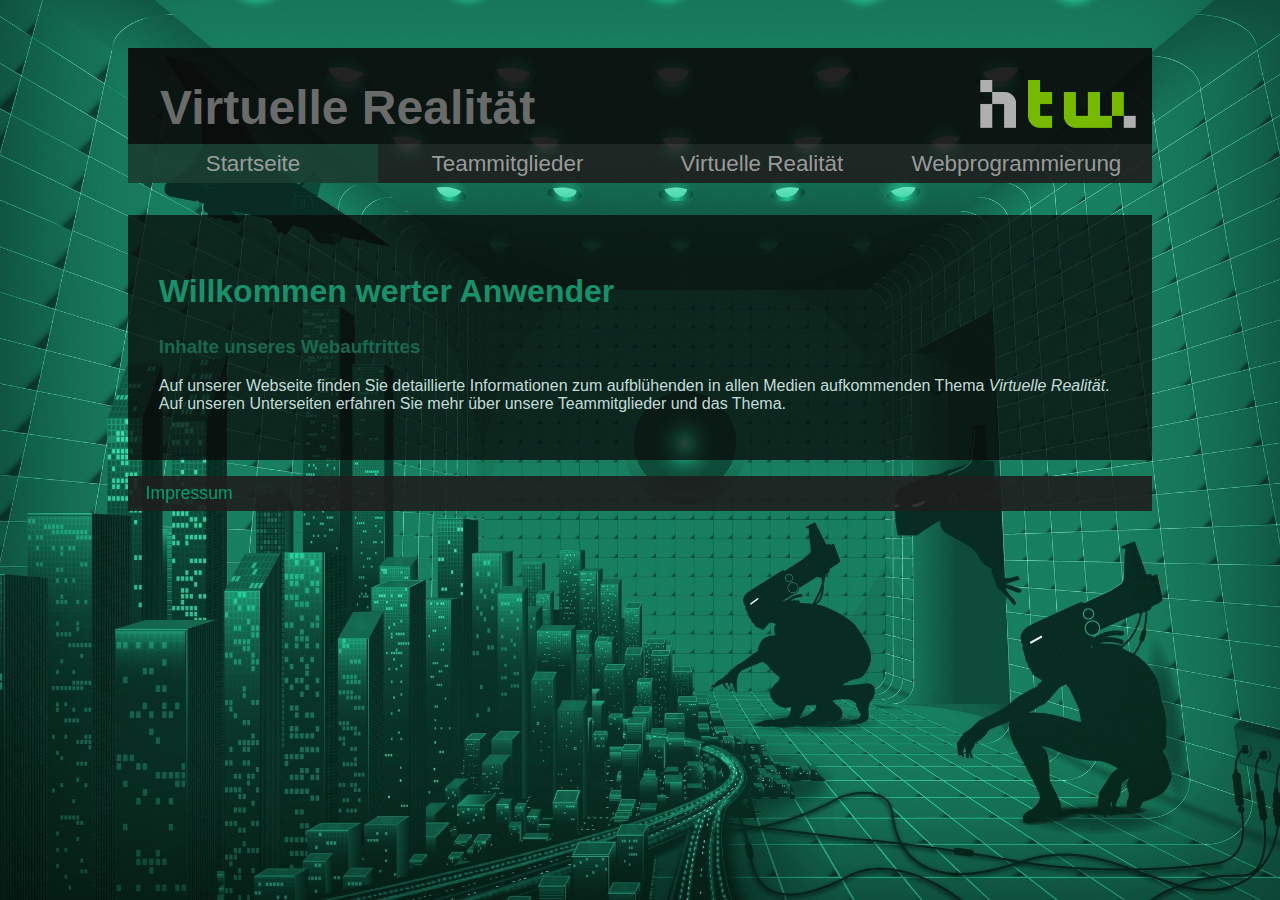
<file: index.html>
<!DOCTYPE html>
<html>
    <head>
        <!-- Diese Elemente sind Pflicht -->
        <meta charset="utf-8">
		<meta name="author" content="Nils Gawlik | Franz Wegner | Roman Krajewski | Leonid Barsht ">
		<meta name="description" content="Matrikelnummern: s0553449 | s0553756 | s0553506 | s0553363">
        <meta name="viewport" content="width=device-width, initial-scale=1.0, user-scalable=yes" >
		<link rel="stylesheet" href="stylesheets/normalize.css">
        <link rel="stylesheet" href="stylesheets/stylesheet.css">
        
        <title>
        Virtuelle Realität - Startseite
        </title>
        <link rel="shortcut icon" type="image/x-icon" href="images/favicon.ico ">
    </head>
    
    <body id="menue">
        
        <header>
            <div class="menuButtons">
					<a href="#menue" class="showNav"> <img src="images/naviconclose.png"                                alt="Navigation offen" title="Navigation offen"></a>
					<a href="#noMenue" class="hideNav"><img src="images/naviconopen.png"                             alt="Navigation geschlossen" title="Navigation offen">                                          </a>
            </div>
            <h1><a href="index.html">Virtuelle Realität</a></h1>
            
            <img src="images/htw_logo.png" alt="Logo der HTW" title="Logo der HTW" id="logo">
        </header>

        <nav>
            <ul> <!-- unordered List -->
                <li> <a href= "index.html" id="visiting"> Startseite </a> </li>
                <li> <a href= "personen.html"> Teammitglieder </a> </li> 
                <li> <a href= "virtuellerealitaet.html"> Virtuelle Realität </a> </li>
                <li> <a href= "wbplinks.html"> Webprogrammierung </a> </li>

            </ul>
            
        </nav>
       
        
        <section>
            <h2>Willkommen werter Anwender</h2>
            <h3> Inhalte unseres Webauftrittes</h3>
            <p> Auf unserer Webseite finden Sie detaillierte Informationen zum aufblühenden in allen Medien aufkommenden Thema <em>Virtuelle Realität</em>. Auf unseren Unterseiten erfahren Sie mehr über unsere Teammitglieder und das Thema. </p>
            <!-- statt section ist article möglich. -->
        </section>
        <footer>
            <a href="impressum.html"> Impressum</a>
        </footer>
        
    </body>


</html>
</file>
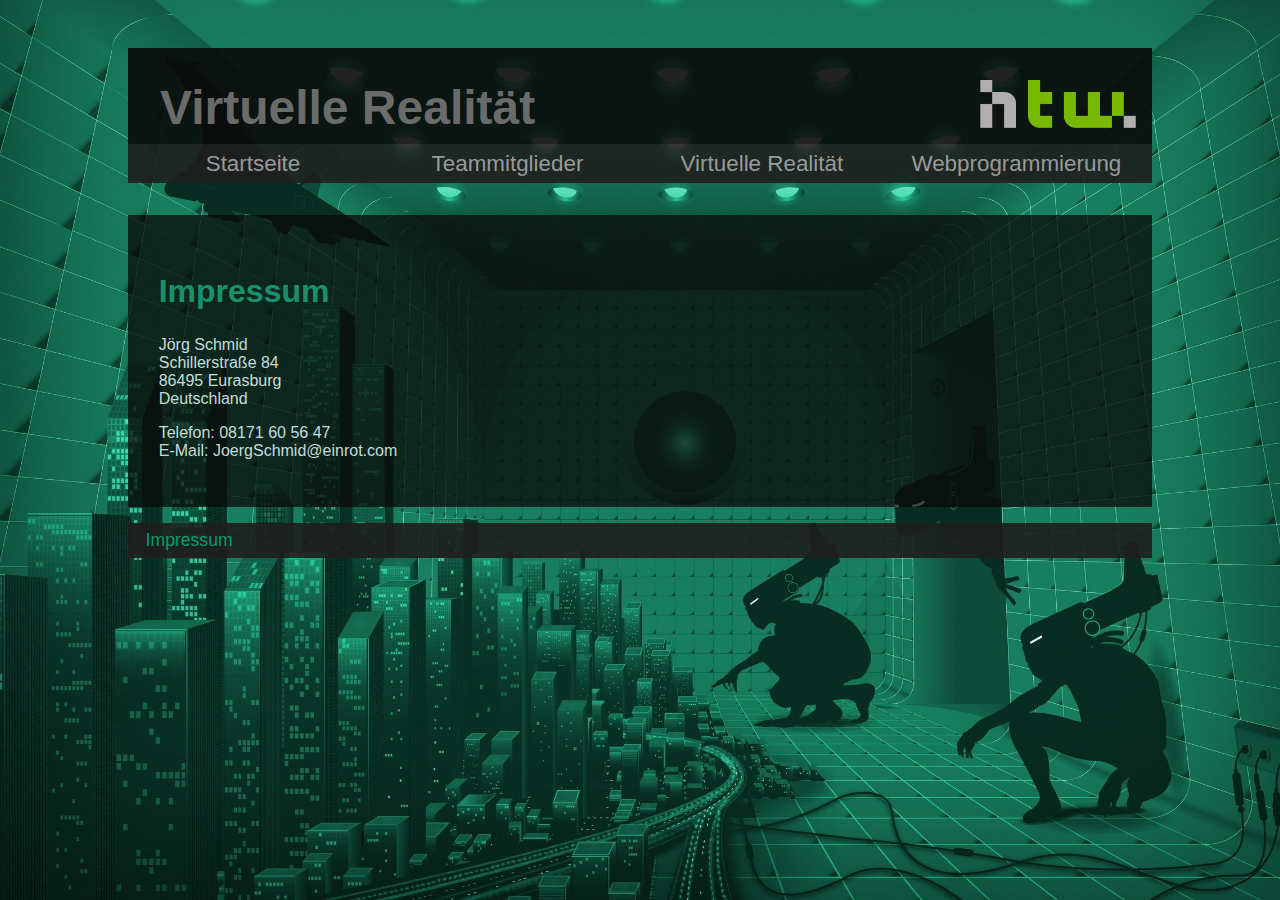
<file: impressum.html>
<!DOCTYPE html>
<html>
    <head>
        <!-- Diese Elemente sind Pflicht -->
        <meta charset="utf-8">
		<meta name="author" content="Nils Gawlik | Franz Wegner | Roman Krajewski | Leonid Barsht ">
		<meta name="description" content="Matrikelnummern: 1. s0553449 | s0553756 | s0553506 | s0553363">
        <meta name="viewport" content="width=device-width, initial-scale=1.0, user-scalable=yes" >
        <title>
        Virtuelle Realität - Impressum
        </title>
        <link rel="shortcut icon" type="image/x-icon" href="images/favicon.ico ">
		<link rel="stylesheet" href="stylesheets/normalize.css">
        <link rel="stylesheet" href="stylesheets/stylesheet.css">
		
    </head>
    
    <body id="menue">
        
        <header>
            <div class="menuButtons">
					<a href="#menue" class="showNav"> <img src="images/naviconclose.png"                                alt="Navigation offen" title="Navigation offen"></a>
					<a href="#noMenue" class="hideNav"><img src="images/naviconopen.png"                             alt="Navigation geschlossen" title="Navigation offen">                                          </a>
            </div>
            <h1><a href="index.html">Virtuelle Realität</a></h1>
            <img src="images/htw_logo.png" alt="Logo der HTW" title="Logo der HTW" id="logo">
        </header>
        
        <nav>
            <ul> <!-- unordered List -->
                 <li> <a href= "index.html"> Startseite </a> </li> 
                <li> <a href= "personen.html"> Teammitglieder </a> </li> 
                <li> <a href= "virtuellerealitaet.html"> Virtuelle Realität </a> </li>
                <li> <a href= "wbplinks.html"> Webprogrammierung </a> </li>

            </ul>
            
        </nav>
        
        <section>
            <h2> Impressum </h2>
            <p>Jörg Schmid<br>
               Schillerstraße 84<br>
               86495 Eurasburg<br>
               Deutschland</p>

            <p>Telefon: 08171 60 56 47<br>
                E-Mail: JoergSchmid@einrot.com</p>

            <!-- statt section ist article möglich. -->
        </section>
    <!-- Kommentar -->
        <footer>
            <a href="impressum.html"> Impressum</a>
        </footer>
        
    </body>


</html>
</file>
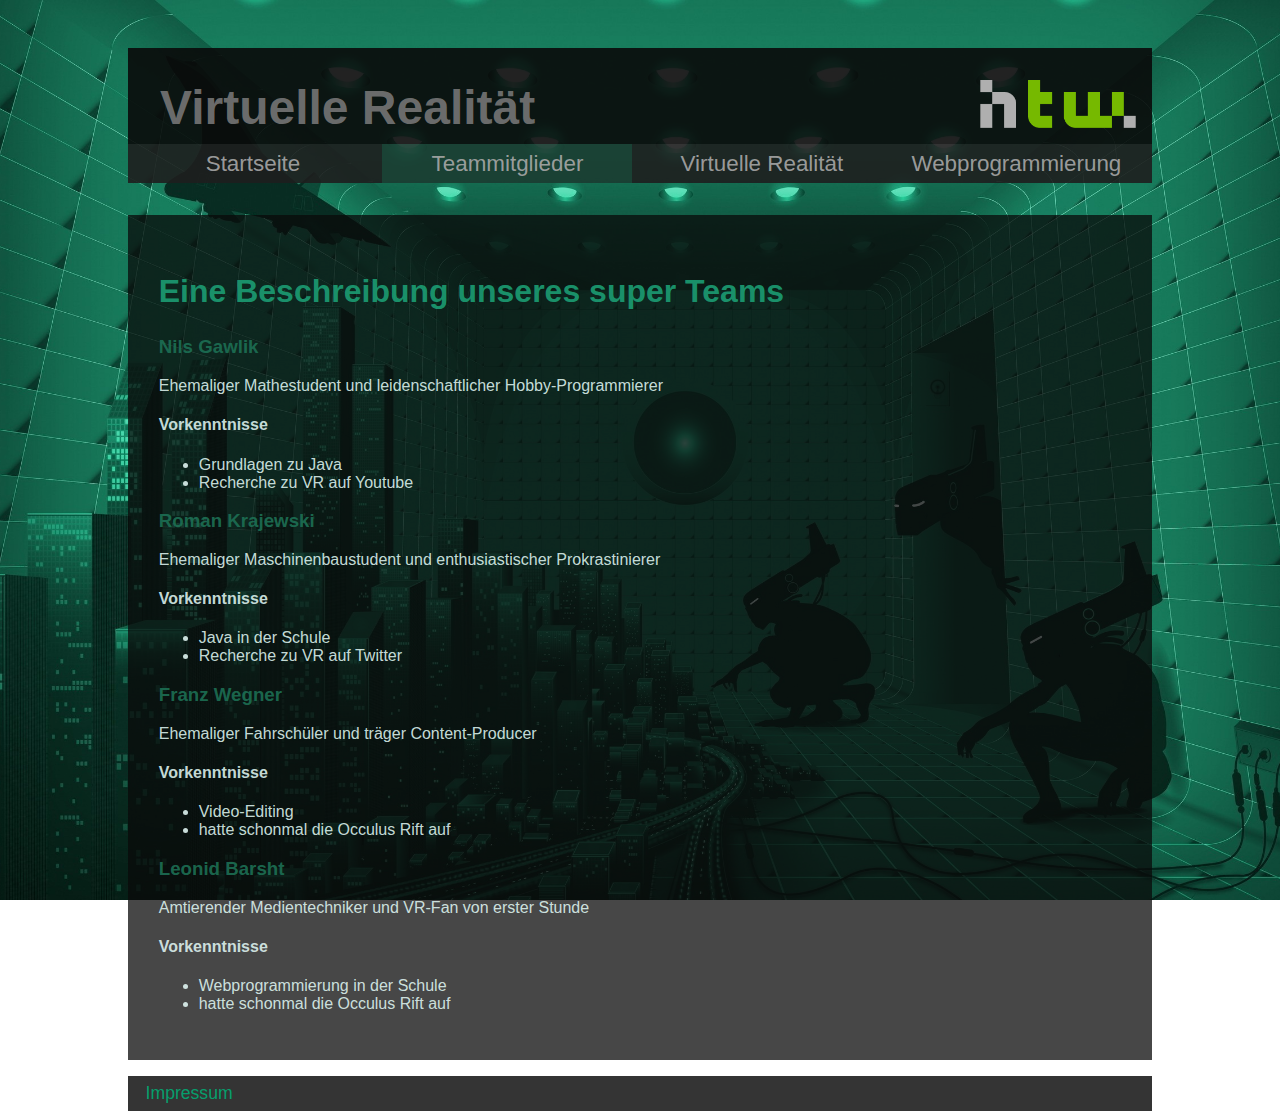
<file: personen.html>
<!DOCTYPE html>
<html>
    <head>
        <!-- Diese Elemente sind Pflicht -->
        <meta charset="utf-8">
		<meta name="author" content="Nils Gawlik | Franz Wegner | Roman Krajewski | Leonid Barsht ">
		<meta name="description" content="Matrikelnummern: s0553449 | s0553756 | s0553506 | s0553363">
        <meta name="viewport" content="width=device-width, initial-scale=1.0, user-scalable=yes" >
		<link rel="stylesheet" href="stylesheets/normalize.css">
        <link rel="stylesheet" href="stylesheets/stylesheet.css">
        <title>
        Virtuelle Realität - Teammitglieder
        </title>
        <link rel="shortcut icon" type="image/x-icon" href="images/favicon.ico ">
    </head>
    
    <body id="menue">
        
        <header>
            <div class="menuButtons">
					<a href="#menue" class="showNav"> <img src="images/naviconclose.png"                                alt="Navigation offen" title="Navigation offen"></a>
					<a href="#noMenue" class="hideNav"><img src="images/naviconopen.png"                             alt="Navigation geschlossen" title="Navigation offen">                                          </a>
            </div>
            <h1><a href="index.html">Virtuelle Realität</a></h1>
            <img src="images/htw_logo.png" alt="Logo der HTW" title="Logo der HTW" id="logo">
        </header>
        <nav>
            <ul> <!-- unordered List -->
                 <li> <a href= "index.html"> Startseite </a> </li> 
                <li> <a href= "personen.html" id="visiting"> Teammitglieder </a> </li> 
                <li> <a href= "virtuellerealitaet.html"> Virtuelle Realität </a> </li>
                <li> <a href= "wbplinks.html"> Webprogrammierung </a> </li>

            </ul>
        </nav>
            <section>
            <h2>Eine Beschreibung unseres super Teams</h2>
            <h3> Nils Gawlik</h3>
            <p>Ehemaliger Mathestudent und leidenschaftlicher Hobby-Programmierer</p>
            <h4>Vorkenntnisse</h4>
                <ul>
                    <li>Grundlagen zu Java</li>
                    <li>Recherche zu VR auf Youtube</li>
                </ul>
            
             <h3>Roman Krajewski</h3>
            <p>Ehemaliger Maschinenbaustudent und enthusiastischer Prokrastinierer</p>
            <h4>Vorkenntnisse</h4>
                <ul>
                    <li>Java in der Schule</li>
                    <li>Recherche zu VR auf Twitter</li>
                </ul>
            
            <h3>Franz Wegner</h3>
            <p>Ehemaliger Fahrschüler und träger Content-Producer</p>
            <h4>Vorkenntnisse</h4>
                <ul>
                    <li>Video-Editing</li>
                    <li>hatte schonmal die Occulus Rift auf</li>
                </ul>
            <h3>Leonid Barsht</h3>
            <p>Amtierender Medientechniker und VR-Fan von erster Stunde</p>
            <h4>Vorkenntnisse</h4>
                <ul>
                    <li>Webprogrammierung in der Schule</li>
                    <li>hatte schonmal die Occulus Rift auf</li>
                </ul>
        </section>
    <!-- Kommentar -->
        <footer>
            <a href="impressum.html"> Impressum</a>
        </footer>
        
    </body>


</html>
</file>
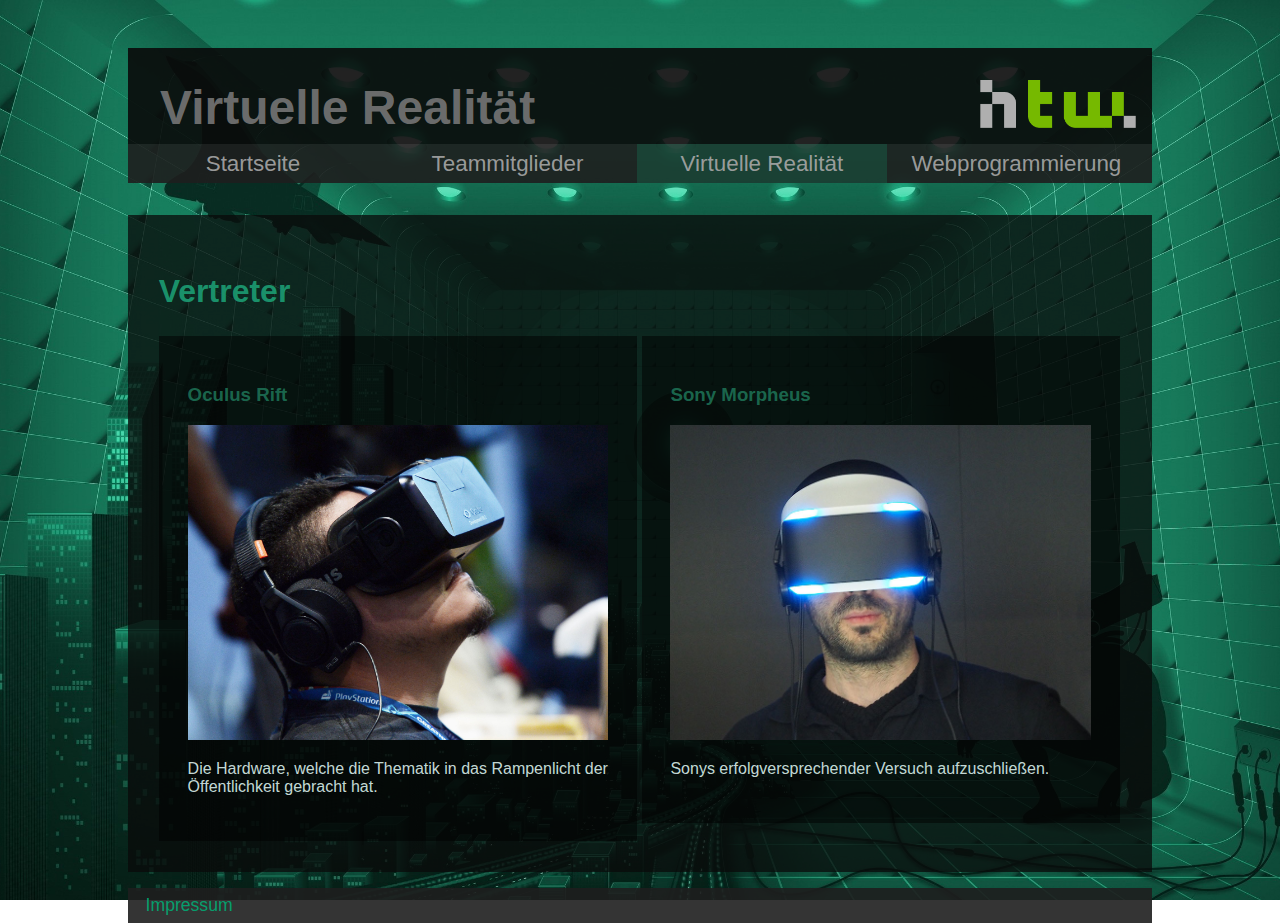
<file: virtuellerealitaet.html>
<!DOCTYPE html>
<html>
    <head>
        <!-- Diese Elemente sind Pflicht -->
        <meta charset="utf-8">
		<meta name="author" content="Nils Gawlik | Franz Wegner | Roman Krajewski | Leonid Barsht ">
		<meta name="description" content="Matrikelnummern: 1. s0553449 | s0553756 | s0553506 | s0553363">
        <meta name="viewport" content="width=device-width, initial-scale=1.0, user-scalable=yes" >
        <title>
        Virtuelle Realität - Inhalte
        </title>
        <link rel="shortcut icon" type="image/x-icon" href="images/favicon.ico ">
		<link rel="stylesheet" href="stylesheets/normalize.css">
        <link rel="stylesheet" href="stylesheets/stylesheet.css">

    </head>
    
    <body id="menue">
        
        <header>
            <div class="menuButtons">
					<a href="#menue" class="showNav"> <img src="images/naviconclose.png"                                alt="Navigation offen" title="Navigation offen"></a>
					<a href="#noMenue" class="hideNav"><img src="images/naviconopen.png"                             alt="Navigation geschlossen" title="Navigation offen">                                          </a>
            </div>
            <h1><a href="index.html">Virtuelle Realität</a></h1>
            <img src="images/htw_logo.png" alt="Logo der HTW" title="Logo der HTW" id="logo">
            
        </header>
        
        <nav>
            <ul> <!-- unordered List -->
                <li> <a href= "index.html"> Startseite </a> </li> 
                <li> <a href= "personen.html"> Teammitglieder </a> </li> 
                <li> <a href= "virtuellerealitaet.html" id="visiting"> Virtuelle Realität </a> </li>
                <li> <a href= "wbplinks.html"> Webprogrammierung </a> </li>

            </ul>
            
        </nav>
        <section>
            <h2>Vertreter</h2>
            <section class="vertreter">
            <h3>Oculus Rift</h3>
                <img src="images/oculusalternative.jpg" alt="Oculus Rift" title="Oculus Rift">
            <p> Die Hardware, welche die Thematik in das Rampenlicht der Öffentlichkeit     gebracht hat.</p>
            </section>
		      <section class="vertreter">
                  <h3>Sony Morpheus</h3>
		          <img src="images/sonymorpheusalternative.jpg" alt="Sony Morpheus" title="Sony Morpheus">
		          <p> Sonys erfolgversprechender Versuch aufzuschließen.</p>
            </section>
        </section>

        <footer>
            <a href="impressum.html"> Impressum</a>
        </footer>
        
    </body>


</html>
</file>
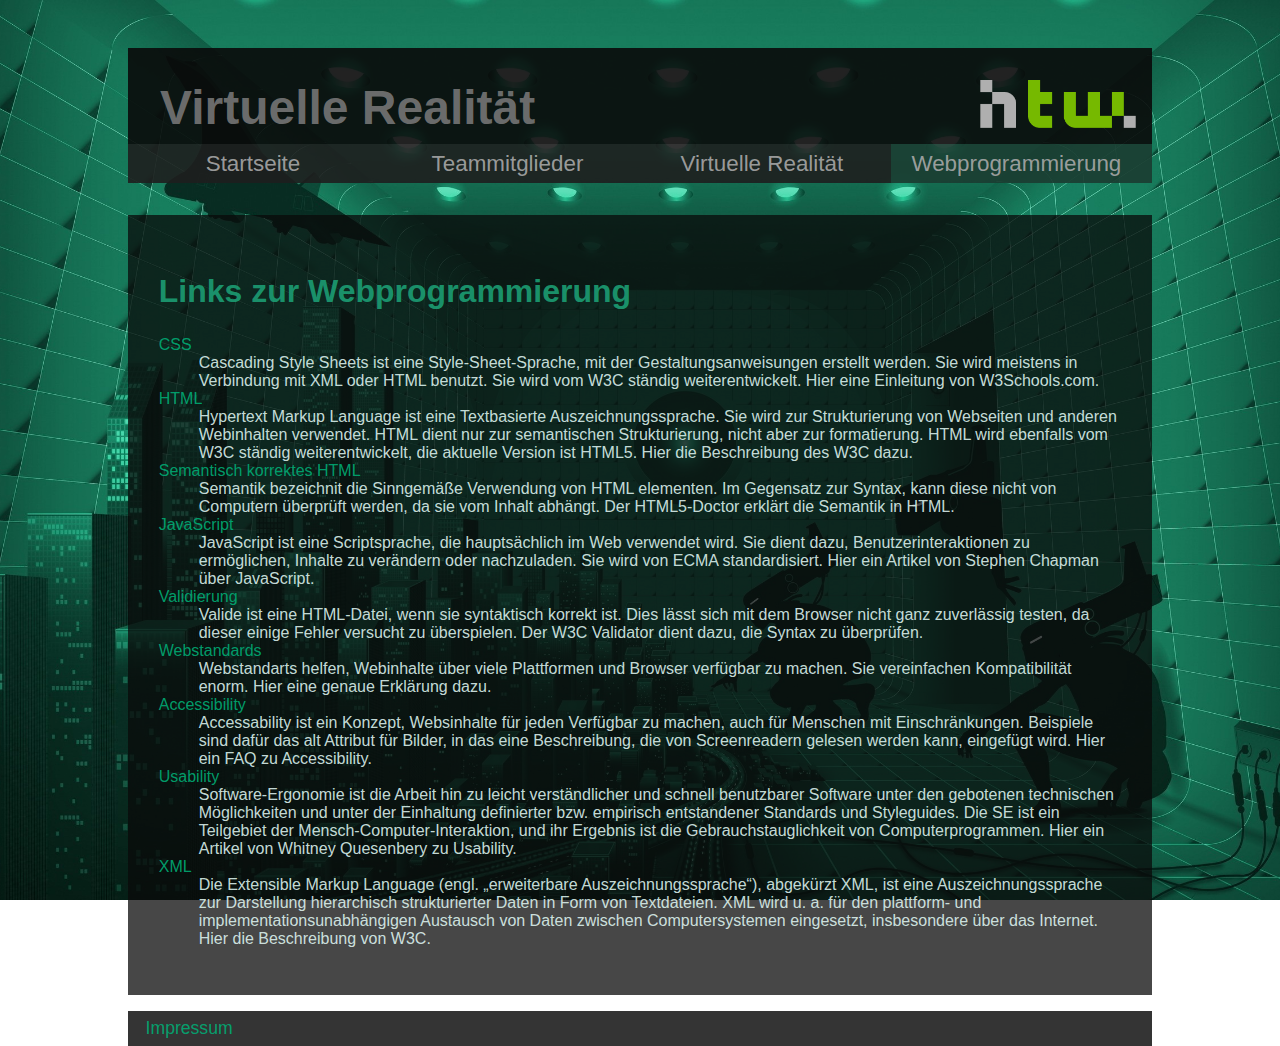
<file: wbplinks.html>
<!DOCTYPE html>
<html>
    <head>
        <!-- Diese Elemente sind Pflicht -->
        <meta charset="utf-8">
		<meta name="author" content="Nils Gawlik | Franz Wegner | Roman Krajewski | Leonid Barsht ">
		<meta name="description" content="Matrikelnummern: 1. s0553449 | s0553756 | s0553506 | s0553363">
        <meta name="viewport" content="width=device-width, initial-scale=1.0, user-scalable=yes" >
        <title>
        Virtuelle Realität - Inhalte zur Webprogrammierung
        </title>
        <link rel="shortcut icon" type="image/x-icon" href="images/favicon.ico ">
		<link rel="stylesheet" href="stylesheets/normalize.css">
        <link rel="stylesheet" href="stylesheets/stylesheet.css">

    </head>
    
    <body id="menue">
        
        <header>
            
            <div class="menuButtons">
					<a href="#menue" class="showNav"> <img src="images/naviconclose.png"                                alt="Navigation offen" title="Navigation offen"></a>
					<a href="#noMenue" class="hideNav"><img src="images/naviconopen.png"                             alt="Navigation geschlossen" title="Navigation offen">                                          </a>
            </div>
            <h1><a href="index.html">Virtuelle Realität</a></h1>
            <img src="images/htw_logo.png" alt="Logo der HTW" title="Logo der HTW" id="logo">
        </header>
        
        <nav>
            <ul> <!-- unordered List -->
                <li> <a href= "index.html"> Startseite </a> </li> 
                <li> <a href= "personen.html"> Teammitglieder </a> </li> 
                <li> <a href= "virtuellerealitaet.html"> Virtuelle Realität </a> </li>
                <li> <a href= "wbplinks.html" id="visiting"> Webprogrammierung </a> </li>

            </ul>
            
        </nav>
        
        
        
        <section>
            <h2> Links zur Webprogrammierung</h2>
            <dl>
                <dt><a href="http://www.w3schools.com/css/css_intro.asp
            " target="_blank">CSS</a></dt>
                <dd>Cascading Style Sheets ist eine Style-Sheet-Sprache, mit der Gestaltungsanweisungen erstellt werden. Sie wird meistens in Verbindung mit XML oder HTML benutzt. Sie wird vom W3C ständig weiterentwickelt. Hier eine Einleitung von W3Schools.com.
                </dd>
                <dt><a href="http://www.w3.org/html/" target="_blank">HTML</a></dt>
                <dd>Hypertext Markup Language ist eine Textbasierte Auszeichnungssprache. Sie wird zur Strukturierung von Webseiten und anderen Webinhalten verwendet. HTML dient nur zur semantischen Strukturierung, nicht aber zur formatierung. HTML wird ebenfalls vom W3C ständig weiterentwickelt, die aktuelle Version ist HTML5. Hier die Beschreibung des W3C dazu.</dd>
                <dt><a href="http://html5doctor.com/lets-talk-about-semantics/
            " target="_blank">Semantisch korrektes HTML</a></dt>
                <dd>Semantik bezeichnit die Sinngemäße Verwendung von HTML elementen. Im Gegensatz zur Syntax, kann diese nicht von Computern überprüft werden, da sie vom Inhalt abhängt. Der HTML5-Doctor erklärt die Semantik in HTML.</dd>
                <dt><a href="http://javascript.about.com/od/reference/p/javascript.htm
            " target="_blank">JavaScript</a></dt>
                <dd>JavaScript ist eine Scriptsprache, die hauptsächlich im Web verwendet wird. Sie dient dazu, Benutzerinteraktionen zu ermöglichen, Inhalte zu verändern oder nachzuladen. Sie wird von ECMA standardisiert. Hier ein Artikel von Stephen Chapman über JavaScript.</dd>
                <dt><a href="https://validator.w3.org/docs/help.html#validation_basics" target="_blank">Validierung</a></dt>
                <dd>Valide ist eine HTML-Datei, wenn sie syntaktisch korrekt ist. Dies lässt sich mit dem Browser nicht ganz zuverlässig testen, da dieser einige Fehler versucht zu überspielen. Der W3C Validator dient dazu, die Syntax zu überprüfen.</dd>
                <dt><a href="http://www.webstandards.org/learn/faq/" target="_blank">Webstandards</a></dt>
                <dd>Webstandarts helfen, Webinhalte über viele Plattformen und Browser verfügbar zu machen. Sie vereinfachen Kompatibilität enorm. Hier eine genaue Erklärung dazu.</dd>
                <dt><a href="http://www.clarissapeterson.com/2012/11/html5-accessibility/" target="_blank">Accessibility</a></dt>
                <dd>Accessability ist ein Konzept, Websinhalte für jeden Verfügbar zu machen, auch für Menschen mit Einschränkungen. Beispiele sind dafür das alt Attribut für Bilder, in das eine Beschreibung, die von Screenreadern gelesen werden kann, eingefügt wird. Hier ein FAQ zu Accessibility.</dd>
                <dt><a href="http://www.wqusability.com/articles/more-than-ease-of-use.html
            " target="_blank">Usability</a></dt>
                <dd>Software-Ergonomie  ist die Arbeit hin zu leicht verständlicher und schnell benutzbarer Software unter den gebotenen technischen Möglichkeiten und unter der Einhaltung definierter bzw. empirisch entstandener Standards und Styleguides. Die SE ist ein Teilgebiet der Mensch-Computer-Interaktion, und ihr Ergebnis ist die Gebrauchstauglichkeit von Computerprogrammen. Hier ein Artikel von Whitney Quesenbery zu Usability.</dd>
                <dt><a href="http://www.w3.org/XML/" target="_blank">XML</a></dt>
                <dd>Die Extensible Markup Language (engl. „erweiterbare Auszeichnungssprache“), abgekürzt XML, ist eine Auszeichnungssprache zur Darstellung hierarchisch strukturierter Daten in Form von Textdateien. XML wird u. a. für den plattform- und implementationsunabhängigen Austausch von Daten zwischen Computersystemen eingesetzt, insbesondere über das Internet. Hier die Beschreibung von W3C.</dd>
            </dl>
        </section>
        <!-- Kommentar -->
        <!-- ^ Ach was!? -->
        <footer>
            <a href="impressum.html"> Impressum</a>
        </footer>
        
    </body>


</html>
</file>
<file: stylesheets/stylesheet.css>
*,*::before,*::after{
    box-sizing:border-box;
}
body{
    background-color:rgba(21, 128, 93,0.6);
    background: url("../images/mainbackgroundalternative.jpg") no-repeat bottom ; /** Quelle: http://wallpaper4me.com/wallpaper/Virtual-Reality-City/ **/
    background-attachment: fixed;
    background-size: cover;
    color:rgba(222,243,239,0.9);
    width:80%;
    min-width: 53em;
    margin: 0px auto;
}
header{
    color:rgba(141, 222, 200, 0.9);
    background-color: rgba(10,10,10,0.9);
    margin-top: 3em;
    height: 6em;
}
#logo{
    float:right;
    margin-top: 2em;
    margin-right: 1em;
    max-height: 3em;
    width: auto;
}

/*Überschriften*/
h1 {
    display: inline-block;
    font-size: 3em;
    margin-top: 2rem;
    margin-left: 2rem;
    margin-right: 0;
    }
h1>a:visited,h1>a{
    color:rgba(120, 120, 120, 0.9);
}
h1>a:hover{
    color:rgba(44, 160, 122, 0.7);
}
h2{
    font-size:2em;
    color:rgba(28, 160, 117, 0.9);
}
h3{
    color:rgba(29, 113, 85, 0.9);
}

/*Formatierung der Sections*/
section{
    box-sizing:content-box;
    background-color: rgba(10,10,10,0.75);
    padding:3%;

}

section.vertreter img{
    width:100%;
}


section.vertreter{
    
    background-color:rgba(0,0,0,0.5);
    display:inline-block;
    vertical-align:top;
    width: 43.7%;    
}

/*Navigation*/
nav{
    background-color: rgba(30,30,30, 0.9);
    margin:0;
    padding:0;
    margin-bottom: 2em;
}
nav>ul {
    display: inline-block;
    margin:0;
    padding:0;
    width:100%;  
}

nav ul li:last-child a{
    box-sizing:content-box;
    padding-right:12px;

}
nav li {
    display: inline-block;
    width:25%;
    padding-left:3px;
    padding-right:3px;
    margin-left:-3px;
    margin-right:-3px;
}
nav li a{
    display: inline-block;
    font-size: 1.4em;
    padding-top: 0.3em;
    padding-bottom: 0.3em; 
    width:100%;
    color:rgba(170, 170, 170, 0.9);
    text-align:center;
    }
nav li a:visited{
    color:rgba(170, 170, 170, 0.9);
}
nav li a#visiting, nav li a#visiting:hover{
    color:rgba(170,170,170,0.9);
    background-color:rgba(21, 128, 93, 0.3);
}
nav li a:hover{
    color:rgba(21, 128, 93,0.6);
}

/*Footer*/
footer{
    font-size: 1.1em;
    margin-top: 1rem;
    padding-top: 0.4em;
    padding-right: 1em;
    padding-left: 1em;
    padding-bottom: 0.4em;
    background-color:rgba(30,30,30,0.9);
    
}

/*Links*/
a:visited{
    color:rgba(113, 183, 164, 0.9);

    }
a:hover{
    color:rgba(31,161,120,0.9);
	
    }
a{
    text-decoration: none;
    color:rgba(0, 173, 117, 0.9);
	
}

/*Buttons für mobile Navigation ausblenden */
.menuButtons{
    display:none;
}
.menuButtons img{
    height: 2.3em;
    
}

/*media query für Smartphones*/
@media screen and (max-width: 600px){
    body{
        min-width:100%;
        width:100%;
        margin:0px;
    }
    header{
        margin-top:0;
        height:3em;
        white-space: nowrap;
    }
    h1{
        font-size:2em;
        margin:0;
        padding:0;
        vertical-align:middle;
    }
    h2{
        padding-top:0;
        font-size: 1.5em;
    }
    
    /*Logo wird aus Platzgründen ausgeblendet*/
    #logo{
        display:none;
    }
    
    div.menuButtons{
        margin:0.3em;
        display:inline-block;
        vertical-align:middle;

    }
    
    nav ul li{
        width:100%;
        display:block;
        margin:0;
        padding:0;
        
    }
    
    /*hideNav ist per Default ausgeblendet*/
	/**/
	div.menuButtons a.hideNav{
		display:	none;
	}

    /*destop-nav ist per default ausgeblendet*/
	/**/
    nav{
        padding:0;
        margin-bottom:1em;
        max-height: 0;
        overflow: hidden;
        transition:         0.3s;
    }
	nav ul{
		max-height:			0;	
		overflow:			hidden;
        transition:         0.3s;
		padding:			0;
		margin:				0;
	}
    
    /*nav einblenden mit :target
	<body id="menue"> #menue wird an die url gehängt
	==> Wenn #menue in URL, dann führe die folgenden drei Regeln aus	
	http://blog.kulturbanause.de/2013/03/die-css-pseudoklasse-target-funktion-beispiele/
	*/
	/**/
    #menue:target nav{
        max-height: 25rem;
    }
	#menue:target ul{
		max-height:	25rem;
	}
    
	
	/*Menü-Buttons wechseln mit :target
	Springen zur id beachten! entfernen im html mit #*/
	/**/
	#menue:target a.showNav{
		display:	none;
	}
	
	/**/
	#menue:target a.hideNav{
		display:	inline-block;
	}
    
    nav ul li:last-child a{
    box-sizing:border-box;
    }
    
    section{
        padding-top:0.01em;
    }
    section.vertreter{
        display:block;
        margin-bottom: 1em;
        width:auto;
    }
    
    
    
}
</file>
